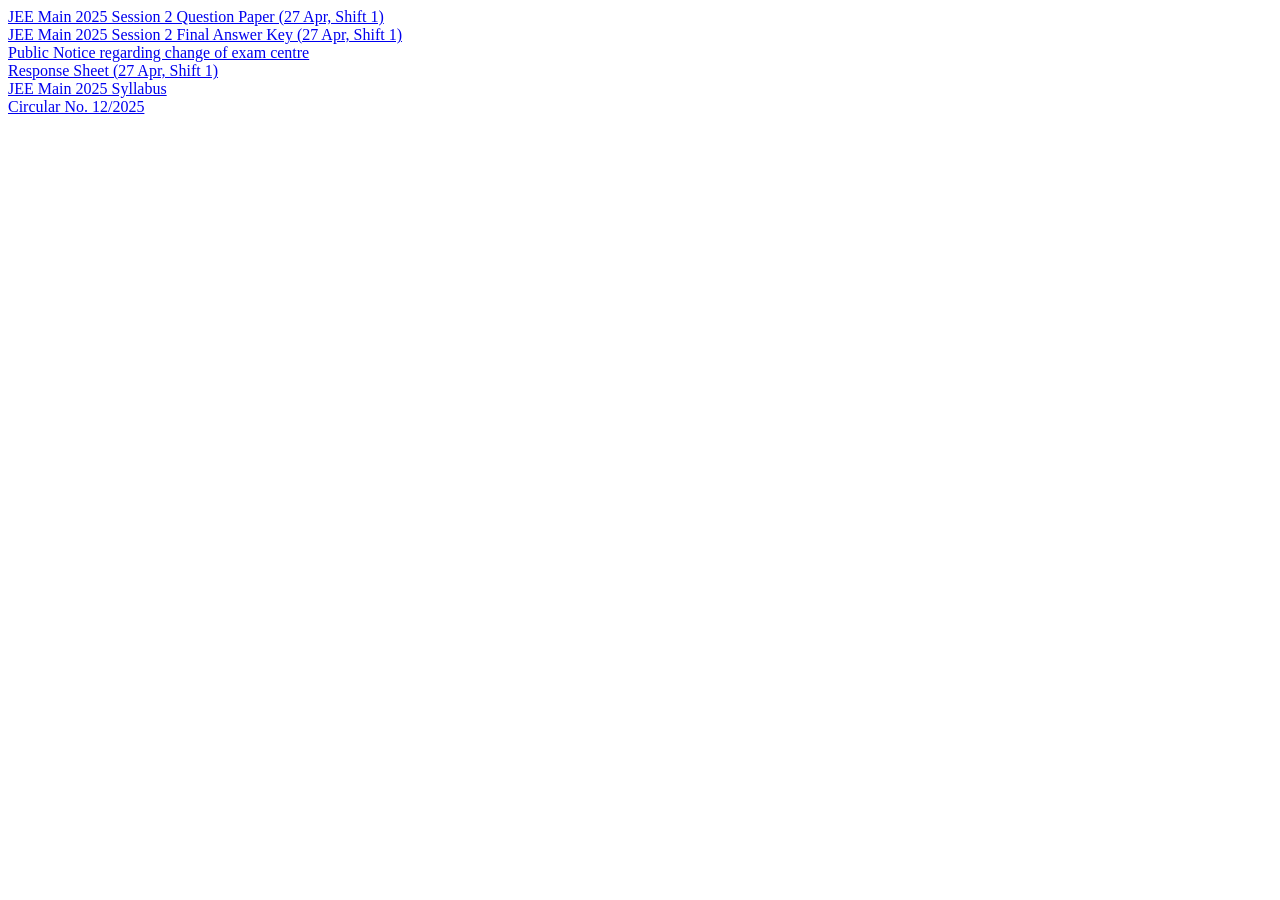
<file: scraper/fixtures/nta_archive_page.html>
<!doctype html>
<html>
<body>
  <div class="document-list">
    <div class="doc-item">
      <a href="/uploads/2025/04/jee-main-2025-session2-paper1-question-paper-27apr-shift1.pdf">JEE Main 2025 Session 2 Question Paper (27 Apr, Shift 1)</a>
    </div>
    <div class="doc-item">
      <a href="/uploads/2025/04/jee-main-2025-session2-final-answer-key-27apr-shift1.pdf">JEE Main 2025 Session 2 Final Answer Key (27 Apr, Shift 1)</a>
    </div>
    <div class="doc-item">
      <a href="/uploads/2025/03/public-notice-exam-centre-change.pdf">Public Notice regarding change of exam centre</a>
    </div>
    <div class="doc-item">
      <a href="https://cdnbbsr.s3waas.gov.in/s3xyz/uploads/2025/04/response-sheet-27apr-shift1.pdf">Response Sheet (27 Apr, Shift 1)</a>
    </div>
    <div class="doc-item">
      <a href="/documents/syllabus-2025.pdf">JEE Main 2025 Syllabus</a>
    </div>
    <div class="doc-item">
      <a href="/notices/circular-12.pdf">Circular No. 12/2025</a>
    </div>
  </div>
</body>
</html>
</file>
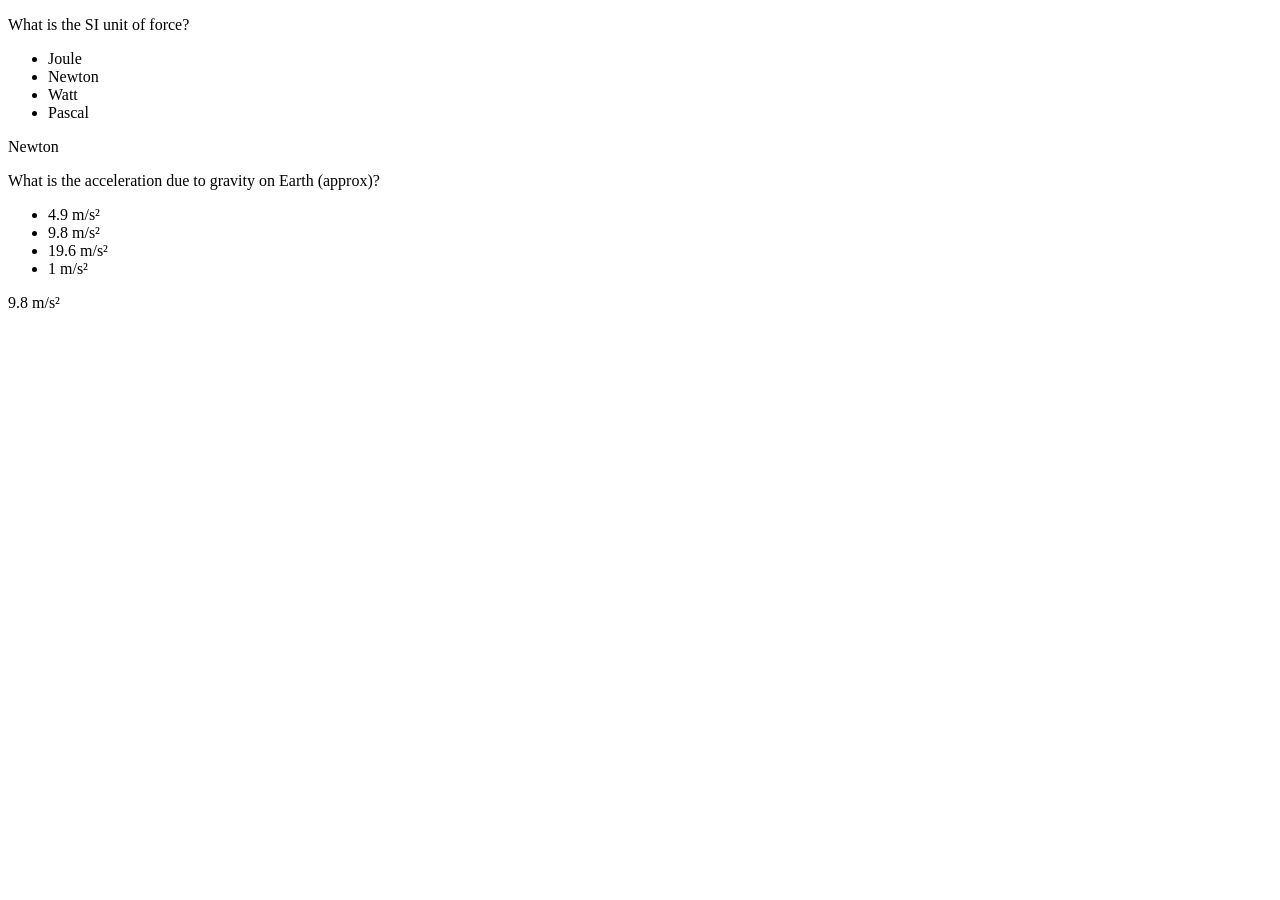
<file: scraper/fixtures/practice_questions.html>
<!doctype html>
<html>
<body>
  <div class="question">
    <p class="question-text">What is the SI unit of force?</p>
    <ul class="options">
      <li>Joule</li>
      <li>Newton</li>
      <li>Watt</li>
      <li>Pascal</li>
    </ul>
    <span class="answer">Newton</span>
  </div>
  <div class="question">
    <p class="question-text">What is the acceleration due to gravity on Earth (approx)?</p>
    <ul class="options">
      <li>4.9 m/s²</li>
      <li>9.8 m/s²</li>
      <li>19.6 m/s²</li>
      <li>1 m/s²</li>
    </ul>
    <span class="answer">9.8 m/s²</span>
  </div>
</body>
</html>
</file>
